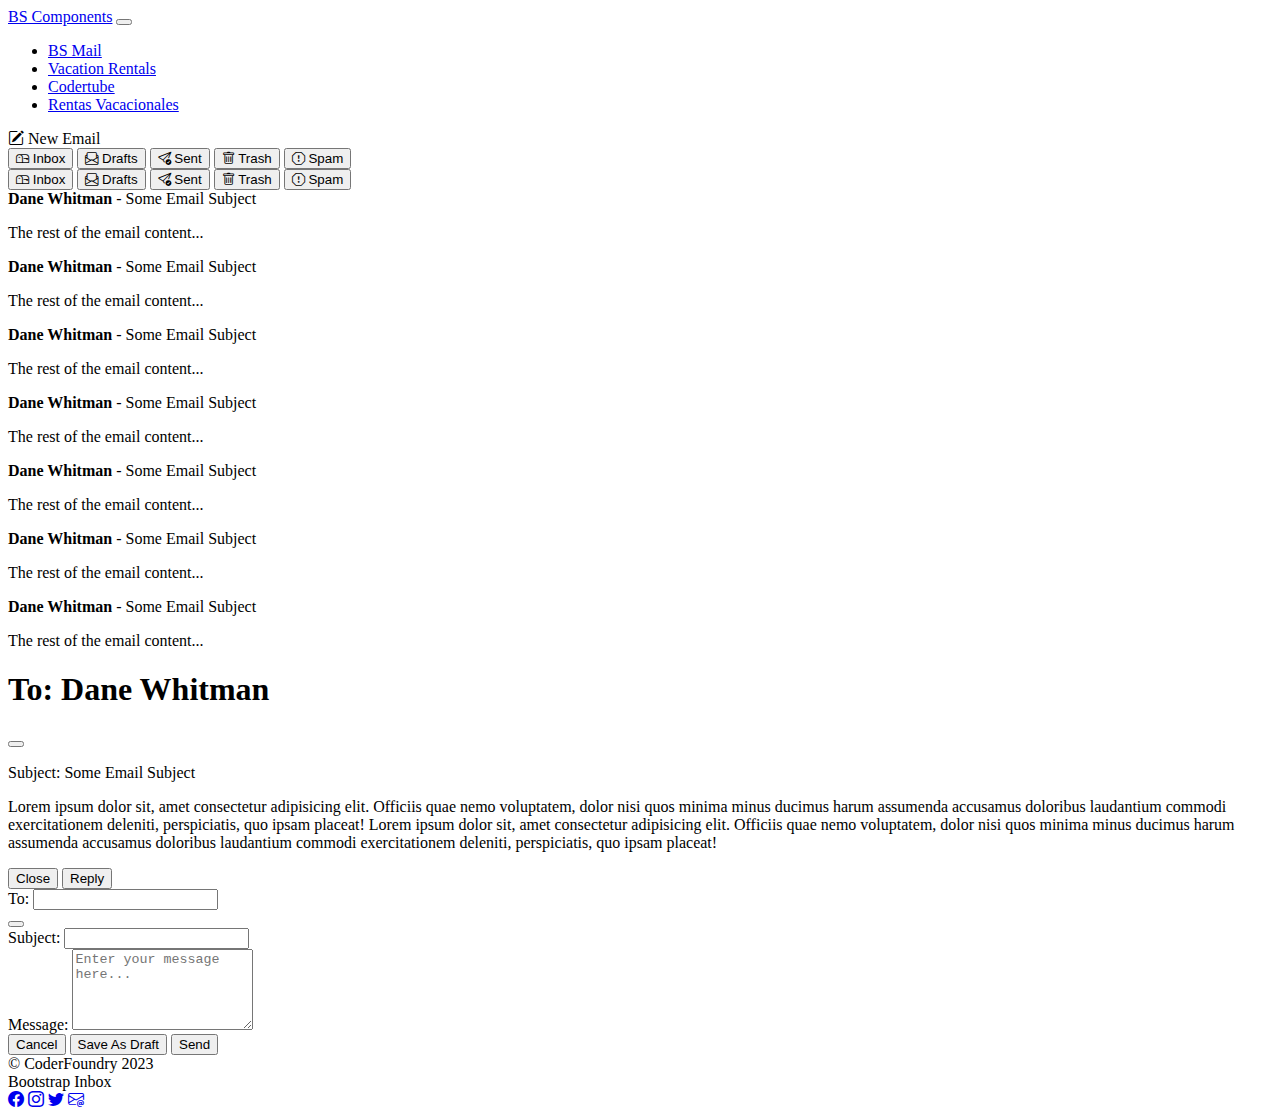
<file: index.html>
<!DOCTYPE html>
<!--[if lt IE 7]>      <html class="no-js lt-ie9 lt-ie8 lt-ie7"> <![endif]-->
<!--[if IE 7]>         <html class="no-js lt-ie9 lt-ie8"> <![endif]-->
<!--[if IE 8]>         <html class="no-js lt-ie9"> <![endif]-->
<!--[if gt IE 8]>      <html class="no-js"> <!--<![endif]-->
<html>

<head>
    <meta charset="utf-8">
    <meta http-equiv="X-UA-Compatible" content="IE=edge">
    <title>BS Components Mail</title>
    <meta name="description" content="">
    <meta name="viewport" content="width=device-width, initial-scale=1">
    <link href="https://cdn.jsdelivr.net/npm/bootstrap@5.3.0-alpha2/dist/css/bootstrap.min.css" rel="stylesheet"
        integrity="sha384-aFq/bzH65dt+w6FI2ooMVUpc+21e0SRygnTpmBvdBgSdnuTN7QbdgL+OapgHtvPp" crossorigin="anonymous">
    <link rel="stylesheet" href="https://cdn.jsdelivr.net/npm/bootstrap-icons@1.10.3/font/bootstrap-icons.css">
    <link rel="stylesheet" href="/index.css">
</head>

<body>
    <!--[if lt IE 7]>
            <p class="browsehappy">You are using an <strong>outdated</strong> browser. Please <a href="#">upgrade your browser</a> to improve your experience.</p>
        <![endif]-->
    <header>
        <nav>
            <nav class="navbar navbar-expand-lg navbar-dark bg-dark">
                <div class="container-fluid">
                    <a class="navbar-brand" href="/index.html">BS Components</a>
                    <button class="navbar-toggler" type="button" data-bs-toggle="collapse"
                        data-bs-target="#navbarSupportedContent" aria-controls="navbarSupportedContent"
                        aria-expanded="false" aria-label="Toggle navigation">
                        <span class="navbar-toggler-icon"></span>
                    </button>
                    <div class="collapse navbar-collapse" id="navbarSupportedContent">
                        <ul class="navbar-nav me-auto mb-2 mb-lg-0">
                            <li class="nav-item">
                                <a class="nav-link active" aria-current="page" href="/index.html">BS Mail</a>
                            </li>
                            <li class="nav-item">
                                <a class="nav-link" href="/VacationRentals.html">Vacation Rentals</a>
                            </li>
                            <li class="nav-item">
                                <a class="nav-link" href="/Codertube.html">Codertube</a>
                            </li>
                            <li class="nav-item">
                                <a class="nav-link" href="/RentasVacacionales.html">Rentas Vacacionales</a>
                            </li>
                        </ul>
                    </div>
                </div>
            </nav>
        </nav>
    </header>

    <main class="container py-3">
        <div class="row g-3">
            <div class="col-12 col-md-2"> 
                <!-- new email button -->
                <a role="button" data-bs-toggle="modal" data-bs-target="#sendModal" class="mb-3 btn btn-lg btn-outline-primary w-100">
                    <i class="bi bi-pencil-square"></i>
                    New Email
                </a>
                
                <!-- desktop vertical btn group -->
                <div class="btn-group-vertical btn-group-lg col-12 d-none d-md-block" role="group">
                    <button type="button" class="btn btn-primary">
                        <i class="bi bi-mailbox"></i>
                        Inbox
                    </button>
                    <button type="button" class="btn btn-info">
                        <i class="bi bi-envelope-paper"></i>
                        Drafts
                    </button>
                    <button type="button" class="btn btn-success">
                        <i class="bi bi-send-check"></i>
                        Sent
                    </button>
                    <button type="button" class="btn btn-danger">
                        <i class="bi bi-trash"></i>
                        Trash
                    </button>
                    <button type="button" class="btn btn-warning">
                        <i class="bi bi-exclamation-octagon"></i>
                        Spam
                    </button>
                  </div>

                <!-- mobile horizontal btn group -->
                <div class="btn-group btn-group-lg col-12 d-md-none" role="group">
                    <button type="button" class="btn btn-primary">
                        <i class="bi bi-mailbox"></i>
                        Inbox
                    </button>
                    <button type="button" class="btn btn-info">
                        <i class="bi bi-envelope-paper"></i>
                        Drafts
                    </button>
                    <button type="button" class="btn btn-success">
                        <i class="bi bi-send-check"></i>
                        Sent
                    </button>
                    <button type="button" class="btn btn-danger">
                        <i class="bi bi-trash"></i>
                        Trash
                    </button>
                    <button type="button" class="btn btn-warning">
                        <i class="bi bi-exclamation-octagon"></i>
                        Spam
                    </button>
                  </div>
            </div>

            <div class="col-12 col-md-10 border rounded-3 p-3"> 
                <!-- inbox -->
                <div class="list-group list-group-flush"> 
                    <a role="button" data-bs-toggle="modal" data-bs-target="#exampleModal" class="list-group-item list-group-item-action">
                        <div> 
                            <strong>Dane Whitman</strong> - Some Email Subject 
                        </div>
                        <p class="mb-1 px-5 text-secondary">The rest of the email content...</p>
                    </a> 
                    <a role="button" data-bs-toggle="modal" data-bs-target="#exampleModal" class="list-group-item list-group-item-action">
                        <div> 
                            <strong>Dane Whitman</strong> - Some Email Subject 
                        </div>
                        <p class="mb-1 px-5 text-secondary">The rest of the email content...</p>
                    </a> 
                    <a role="button" data-bs-toggle="modal" data-bs-target="#exampleModal" class="list-group-item list-group-item-action">
                        <div> 
                            <strong>Dane Whitman</strong> - Some Email Subject 
                        </div>
                        <p class="mb-1 px-5 text-secondary">The rest of the email content...</p>
                    </a> 
                    <a role="button" data-bs-toggle="modal" data-bs-target="#exampleModal"
                        class="list-group-item list-group-item-action">
                        <div> 
                            <strong>Dane Whitman</strong> - Some Email Subject 
                        </div>
                        <p class="mb-1 px-5 text-secondary">The rest of the email content...</p>
                    </a> 
                    <a role="button" data-bs-toggle="modal" data-bs-target="#exampleModal" class="list-group-item list-group-item-action">
                        <div> 
                            <strong>Dane Whitman</strong> - Some Email Subject 
                        </div>
                        <p class="mb-1 px-5 text-secondary">The rest of the email content...</p>
                    </a> 
                    <a role="button" data-bs-toggle="modal" data-bs-target="#exampleModal" class="list-group-item list-group-item-action">
                        <div> 
                            <strong>Dane Whitman</strong> - Some Email Subject 
                        </div>
                        <p class="mb-1 px-5 text-secondary">The rest of the email content...</p>
                    </a> 
                    <a role="button" data-bs-toggle="modal" data-bs-target="#exampleModal" class="list-group-item list-group-item-action">
                        <div> 
                            <strong>Dane Whitman</strong> - Some Email Subject 
                        </div>
                        <p class="mb-1 px-5 text-secondary">The rest of the email content...</p>
                    </a> 
                </div>
            </div>
        </div>

        <!-- Email Modal -->
        <div class="modal fade" id="exampleModal" tabindex="-1" aria-labelledby="exampleModalLabel" aria-hidden="true">
            <div class="modal-dialog modal-dialog-centered">
                <div class="modal-content">
                    <div class="modal-header">
                        <h1 class="modal-title fs-5" id="exampleModalLabel"> To: Dane Whitman </h1> 
                        <button type="button" class="btn-close" data-bs-dismiss="modal" aria-label="Close"></button>
                    </div>
                    <div class="modal-body">
                        <p class="fs-4">Subject: Some Email Subject</p>
                        <p>Lorem ipsum dolor sit, amet consectetur adipisicing elit. Officiis quae nemo voluptatem,
                            dolor nisi quos minima minus ducimus harum assumenda accusamus doloribus laudantium commodi
                            exercitationem deleniti, perspiciatis, quo ipsam placeat! Lorem ipsum dolor sit, amet
                            consectetur adipisicing elit. Officiis quae nemo voluptatem, dolor nisi quos minima minus
                            ducimus harum assumenda accusamus doloribus laudantium commodi exercitationem deleniti,
                            perspiciatis, quo ipsam placeat! </p>
                    </div>
                    <div class="modal-footer"> 
                        <button type="button" class="btn btn-secondary" data-bs-dismiss="modal">Close</button> 
                        <button type="button" class="btn btn-primary">Reply</button> 
                    </div>
                </div>
            </div>
        </div>

        <!-- New Message Modal -->
        <div class="modal fade" id="newMessageModal" tabindex="-1" aria-labelledby="exampleModalLabel" aria-hidden="true">
            <div class="modal-dialog modal-dialog-centered">
                <div class="modal-content">
                    <form action="#">
                        <div class="modal-header">
                            <div class="modal-title fs-5 d-flex w-100" id="exampleModalLabel"> 
                            <label for="Recipient" class="form-label fs-5">To: </label> 
                            <input name="Recipient" class="form-control mx-3" type="email" /> 
                            </div> 
                            <button type="button" class="btn-close" data-bs-dismiss="modal" aria-label="Close"></button> 
                        </div>
                        <div class="modal-body">
                            <div> 
                                <label for="Subject" class="form-label">Subject:</label> 
                                <input name="Subject" class="form-control" type="text" /> 
                            </div>
                            <div class="my-3"> 
                                <label for="Message" class="form-label">Message:</label> 
                                <textarea name="Message" class="form-control" type="text" placeholder="Enter your message here..." rows="5"></textarea> 
                            </div>
                        </div>
                        <div class="modal-footer"> 
                            <button type="button" class="btn btn-danger" data-bs-dismiss="modal">Cancel</button> 
                            <button type="button" class="btn btn-secondary" data-bs-dismiss="modal">Save As Draft</button> 
                            <button type="submit" class="btn btn-primary">Send</button> 
                        </div>
                    </form>
                </div>
            </div>
        </div>

    </main>

    <footer>
        <div class="bg-dark py-3 container-fluid">
            <div class="row row-cols-1 row-cols-md-3">
                <div class="col text-center text-md-start text-secondary">&copy; CoderFoundry 2023</div>
                <div class="col text-center text-light  lead">Bootstrap Inbox</div>
                <div class="col text-center text-md-end"><!--social links-->
                    <a href="https://facebook.com" class="text-secondary" target="_blank"><i
                            class="bi bi-facebook"></i></a>
                    <a href="https://instagram.com" class="text-secondary" target="_blank"><i
                            class="bi bi-instagram"></i></a>
                    <a href="https://twitter.com" class="text-secondary" target="_blank"><i
                            class="bi bi-twitter"></i></a>
                    <a href="mailto:angelcorralnunez@gmail.com" class="text-secondary" target="_blank"><i
                            class="bi bi-envelope-at"></i></a>
                </div>
            </div>
        </div>
    </footer>

<!-- Bootstrap JS --> 
<script src="https://cdn.jsdelivr.net/npm/bootstrap@5.3.0-alpha2/dist/js/bootstrap.bundle.min.js" integrity="sha384-qKXV1j0HvMUeCBQ+QVp7JcfGl760yU08IQ+GpUo5hlbpg51QRiuqHAJz8+BrxE/N" crossorigin="anonymous"></script>
</body>

</html>
</file>
<file: index.css>
/*Start Sticky Footer*/
html,
body {
    height: 100%;
}

body {
    display: flex;
    /*d-flex*/
    flex-direction: column;
    /*flex-column*/
}

main {
    flex-grow: 1;
}

footer {
    flex-shrink: 0;
}
/*End Sticky Footer*/
</file>
